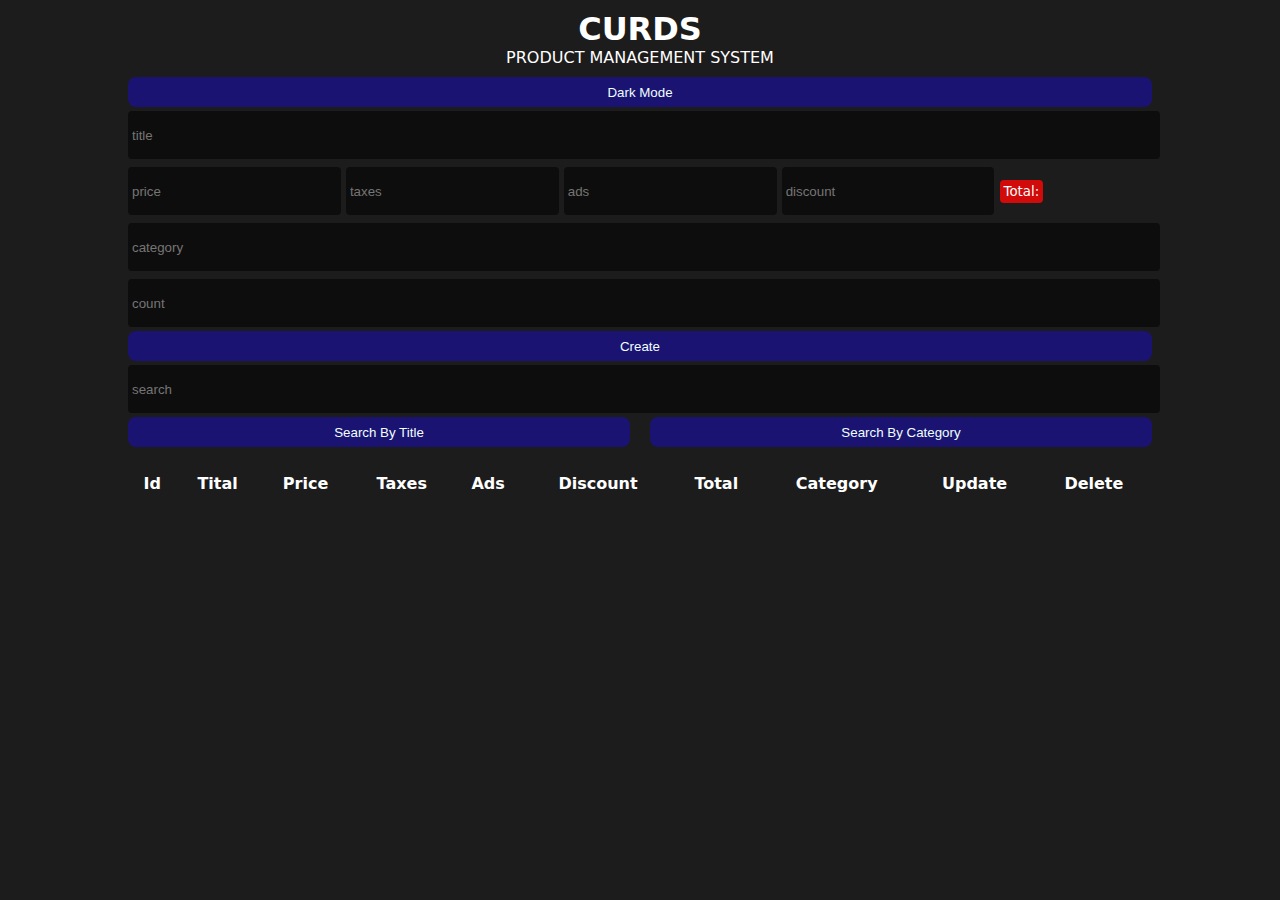
<file: index.html>
<!DOCTYPE html>
<html lang="en">
  <head>
    <meta charset="UTF-8" />
    <meta http-equiv="X-UA-Compatible" content="IE=edge" />
    <meta name="viewport" content="width=device-width, initial-scale=1.0" />
    <title>CRUDS</title>
    <link rel="stylesheet" href="./master.css"/>
    

  </head>
  <body >
  <div class="cruds">
    <div class="head">
      <h1>curds</h1>
      <p>product management system</p>
    </div>
    <button id="dark" >Dark Mode</button>
    <button id="light" style="display: none;" >light Mode</button>
    <div class="inputs">
      <input type="text" placeholder="title" id="title">
      <div class="price">
          <input onkeyup="getTotal()"  type="number" placeholder="price" id="price">
          <input onkeyup="getTotal()"  type="number" placeholder="taxes" id="taxes">
          <input onkeyup="getTotal()"  type="number" placeholder="ads" id="ads">
          <input onkeyup="getTotal()"  type="number" placeholder="discount" id="discount">
          <small id="total"></small>
        
      </div>
      <input type="text" placeholder="category" id="category">
      <input type="text" placeholder="count" id="count">
      <button id="submit">Create</button>




    </div>
    <div class="outputs">
      <div class="searchblock">
         <input onkeyup="searchProduct(this.value)" id="search" placeholder="search" type="text"> 
         <div id="btnSearch">
            <button onclick="searchdata(this.id)" id="search By Title">Search By Title</button>
            <button onclick="searchdata(this.id)" id="search By Category">Search By Category</button>
         </div>
      </div>


      <div id="del"></div>
       <table>
         <tr>
          <th>id</th>
          <th>tital</th>
          <th>price</th>
          <th>taxes</th>
          <th>ads</th>
          <th>discount</th>
          <th>total</th>
          <th>category</th>
          <th>update</th>
          <th>delete</th>
         </tr>
         <tbody id="tbody">
         
         </tbody>
       </table>

    </div>
  </div>

 <script src="main.js"></script>
  </body>
</html>
</file>
<file: master.css>
*{
    margin: 0;
    padding: 0;
}
body{
 background-color: rgb(29, 28, 28);
 color: white;
 font-family: system-ui;
}
.cruds{
    width: 80%;
    margin: auto;
}
.head{
    text-align: center;
    text-transform: uppercase;
    margin: 10px;
}
input{
    width: 100%;
    height: 40px;
    outline: none;
    border: none;
    margin: 4px 0;
    padding: 4px;
    border-radius: 4px;
    background-color: rgb(14, 13, 13);
    color: white;
}
input:focus{
    background-color: black;
    transform: scale(1.08);
}
.price input{
    width: 20%;
}
#total{
    background-color: rgb(209, 10, 10);
    padding: 4px;
    border-radius: 4px;
}
#total::before{
    content: "Total: ";
}
button{
    width: 100%;
    height: 30px;
    border-radius: 8px;
    background-color: rgb(26, 19, 114);
   color: azure;
   cursor: pointer;
   border: none;
   transition: .5s;
}
button:hover{
    background-color:rgb(22, 11, 184) ;
    letter-spacing: 1px;
}
#btnSearch{
    display: flex;
    gap: 20px;
}
table{
    width: 100%;
    text-align: center;
   
}

table th{
    text-transform: capitalize;
}
th,td{
    padding: 5px;
   
   
}
#del{
    margin: 20px 3px;
}
</file>
